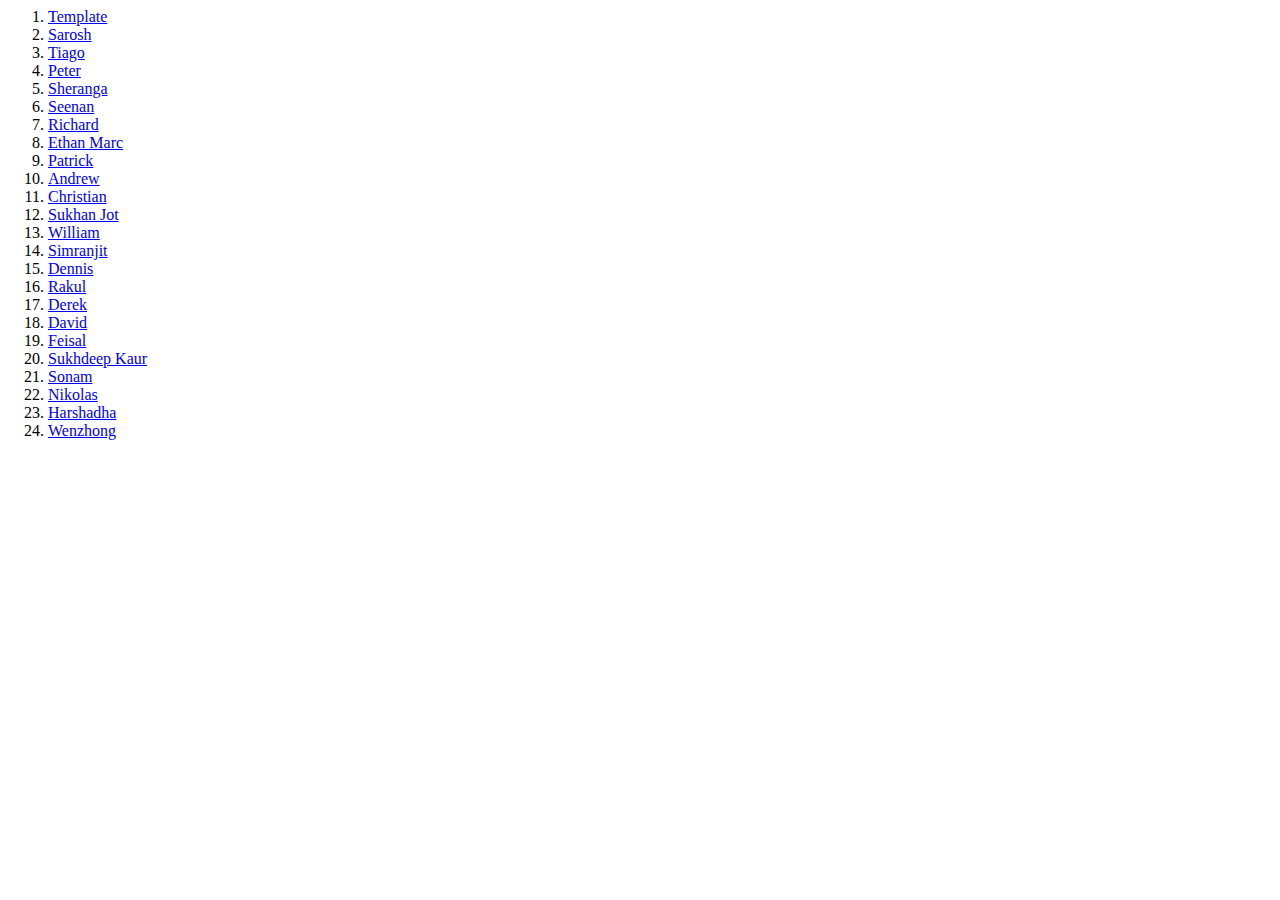
<file: ceng317/index.html>
<html>
<body>
<ol>
<li><a 
href="http://munro.humber.ca/~mdrk0011/ceng317/template-buildinstructions.php"> 
Template
</a></li>
<li><a 
href="http://munro.humber.ca/~n01008162/Sarosh/SaroshAdnanBuildInstructions.php"> 
	Sarosh
</a></li>
<li><a 
href="http://munro.humber.ca/~
n01020083/ceng317/index.php"> 
	Tiago
</a></li>
<li><a 
href="http://munro.humber.ca/~
bptr0030/ceng317/index.php"> 
	Peter
</a></li>
<li><a 
href="http://munro.humber.ca/
~ngnd0184/sherangaCeng317/index.php"> 
	Sheranga
</a></li>
<li><a 
href="http://munro.humber.ca/~
bnns0231/ceng317/index.php"> 
	Seenan
</a></li>
<li><a 
href="http://munro.humber.ca/~
clpr0027/ceng317/index.php"> 
	Richard
</a></li>
<li><a 
href="http://munro.humber.ca/~
dcht0017/ceng317/index.php"> 
	Ethan Marc
</a></li>
<li><a 
href="http://munro.humber.ca/~
hssp0032/ceng317/index.php"> 
	Patrick
</a></li>
<li><a 
href="http://munro.humber.ca/~
brhn0096/ceng317/index.php"> 
	Andrew
</a></li>
<li><a 
href="http://munro.humber.ca/~
n01001369/ceng317/index.php"> 
	Christian
</a></li>
<li><a 
href="http://munro.humber.ca/~
n01021403/ceng317/index.php"> 
	Sukhan Jot
</a></li>
<li><a 
href="http://munro.humber.ca/~
khlw0011/ceng317/index.php"> 
	William
</a></li>
<li><a 
href="http://munro.humber.ca/~
n01021772/ceng317/index.php"> 
	Simranjit
</a></li>
<li><a 
href="http://munro.humber.ca/~
spnn0141/dennis/index.php"> 
	Dennis
</a></li>
<li><a 
href="http://munro.humber.ca/~
mhnr0075/ceng317/index.php"> 
	Rakul
</a></li>
<li><a 
href="http://munro.humber.ca/~
mccd0236/ceng317/index.php"> 
	Derek
</a></li>
<li><a 
href="http://munro.humber.ca/~
ngnd0184/ceng317/index.php"> 
	David
</a></li>
<li><a 
href="http://munro.humber.ca/~
n01011822/ceng317/index.php"> 
	Feisal
</a></li>
<li><a 
href="http://munro.humber.ca/~
n01012856/ceng317/index.php"> 
	Sukhdeep Kaur
</a></li>
<li><a 
href="http://munro.humber.ca/~
n01081429/ceng317/index.php"> 
	Sonam
</a></li>
<li><a 
href="http://munro.humber.ca/~
spnn0141/ceng317/index.php"> 
	Nikolas
</a></li>
<li><a 
href="http://munro.humber.ca/~
n01008162/CENG317/index.php"> 
	Harshadha
</a></li>
<li><a 
href="http://munro.humber.ca/~
zhnw0096/hardware/buildinstructions.php"> 
	Wenzhong
</a></li>

</ol>
</body>
</html>
</file>
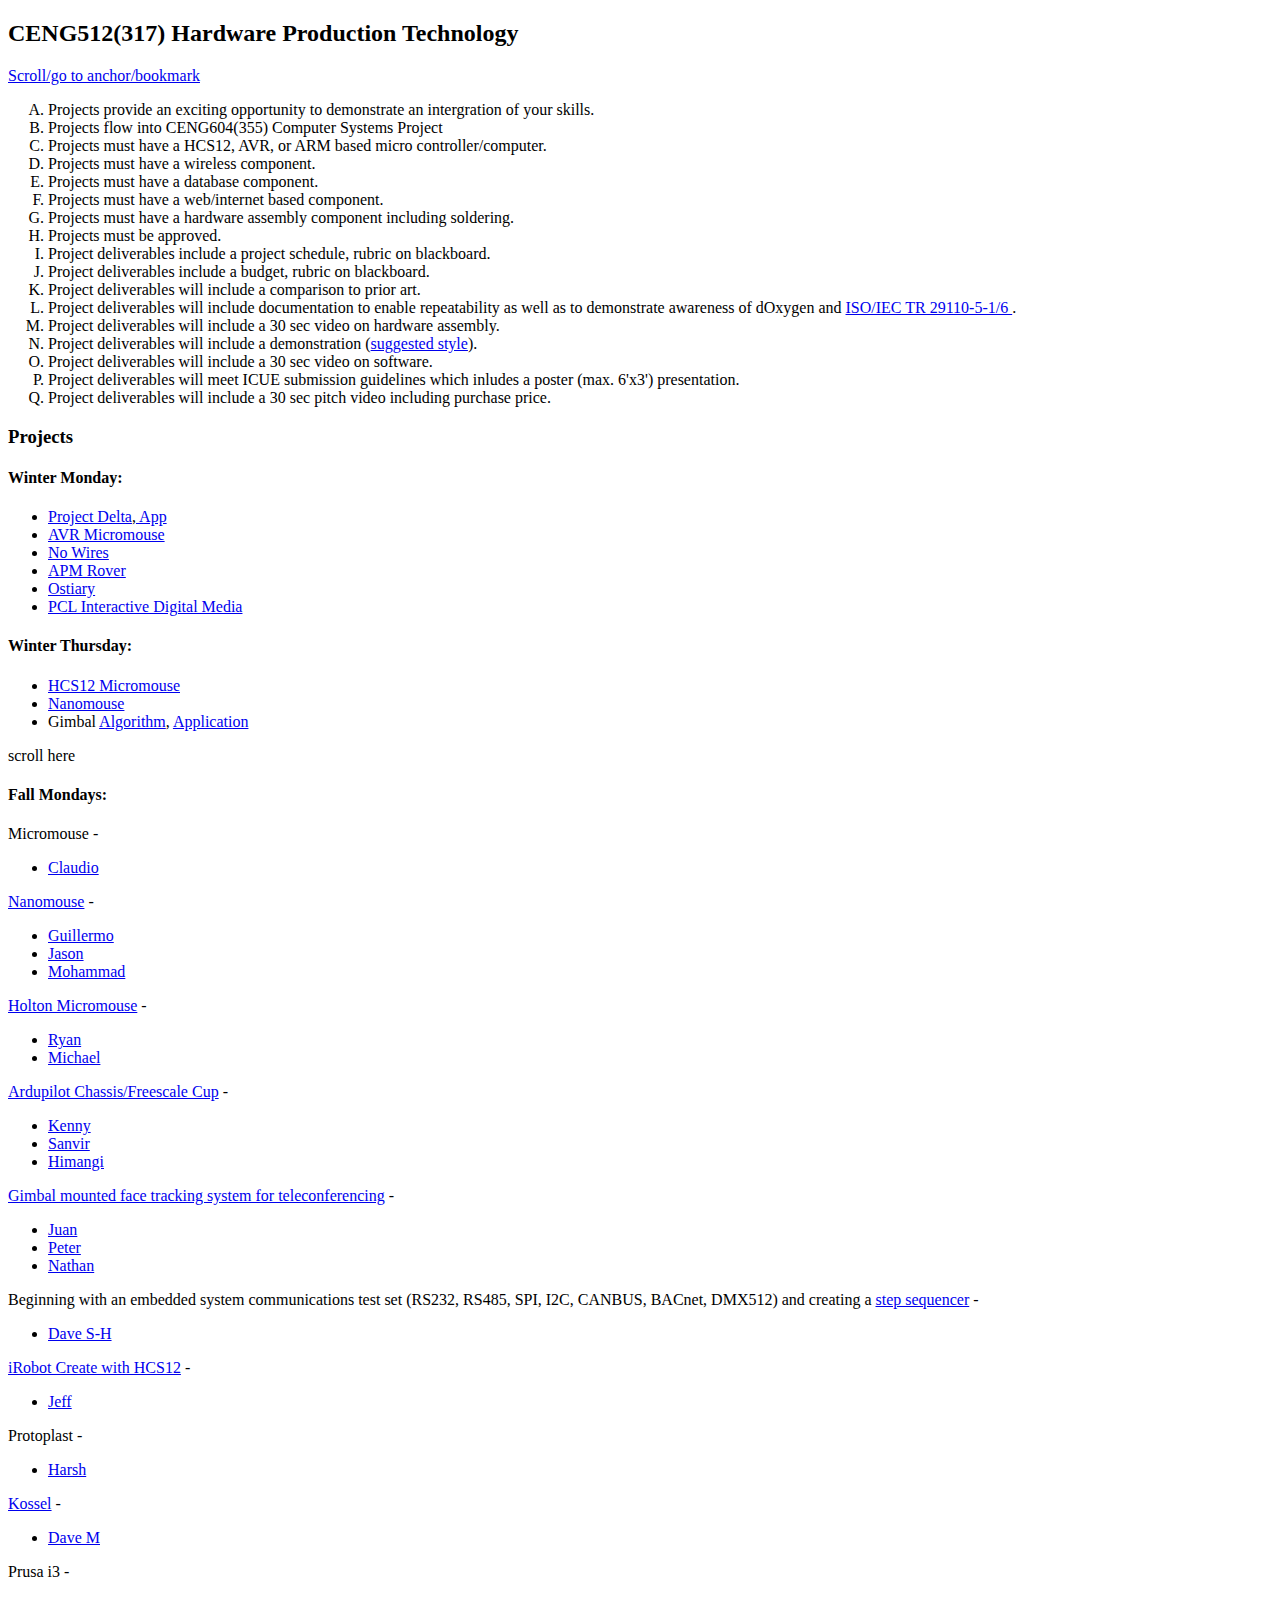
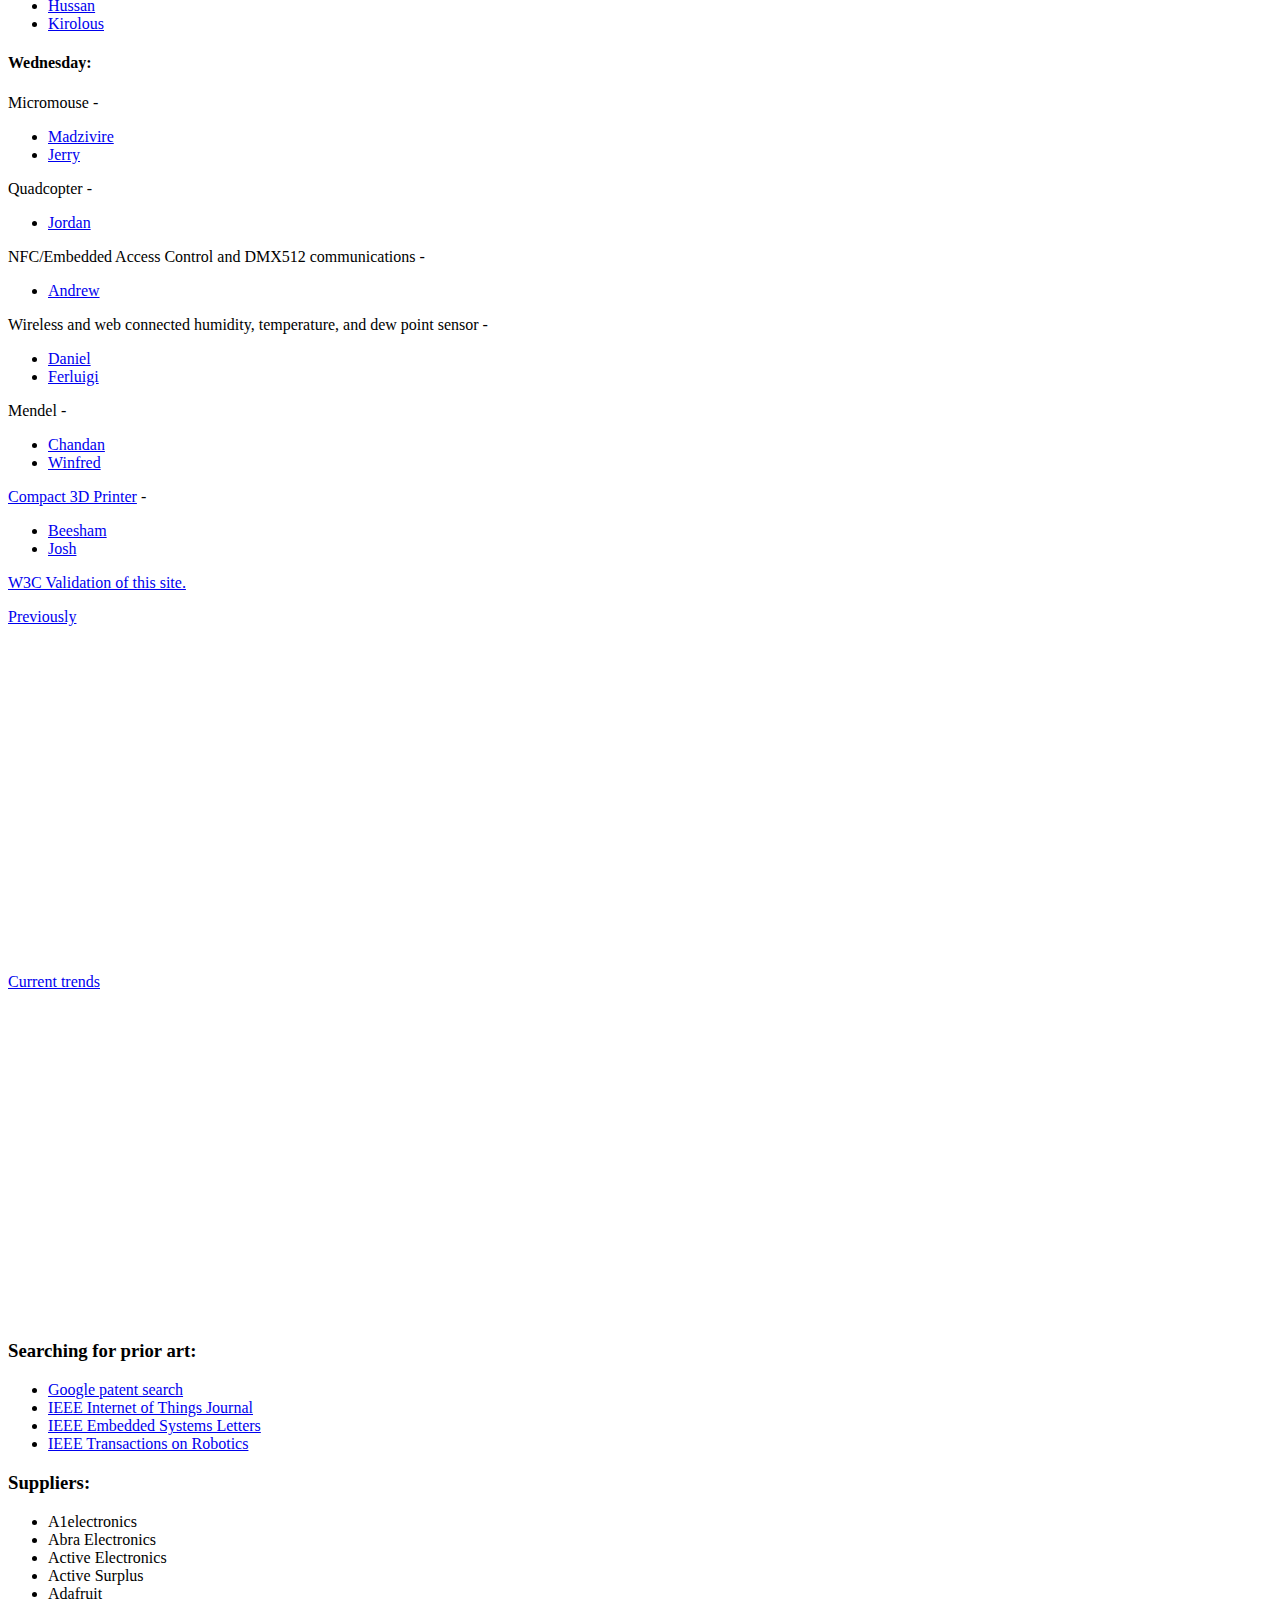
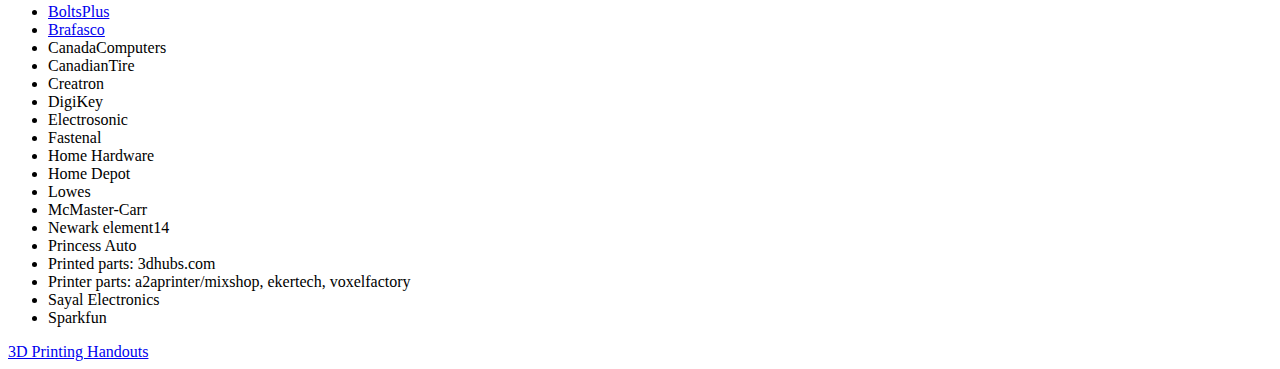
<file: ceng512/index.html>
<!DOCTYPE HTML PUBLIC "-//W3C//DTD HTML 4.01 Transitional//EN" 
"http://www.w3.org/TR/html4/loose.dtd"> 
<html>
<head>

<meta http-equiv="Content-Type" content="text/html; charset=UTF-8">
<title>CENG 512</title>

</head>
<body>
<h2>CENG512(317) Hardware Production Technology</h2>
<a 
href="http://munro.humber.ca/~mdrk0011/ceng512/index.html#scroll_here">Scroll/go 
to anchor/bookmark </a>
<ol type="A">
<li>Projects provide an exciting opportunity to demonstrate an intergration of your skills.</li>
<li>Projects flow into CENG604(355) Computer Systems Project</li>
<li>Projects must have a HCS12, AVR, or ARM based micro controller/computer.</li>
<li>Projects must have a wireless component.</li>
<li>Projects must have a database component.</li>
<li>Projects must have a web/internet based component.</li>
<li>Projects must have a hardware assembly component including soldering.</li>
<li>Projects must be approved.</li>
<li>Project deliverables include a project schedule, rubric on 
blackboard.</li>
<li>Project deliverables include a budget, rubric on 
blackboard.</li>
<li>Project deliverables will include a comparison to prior art.</li>
<li>Project deliverables will include documentation to enable repeatability as well as to 
demonstrate awareness of dOxygen and <a href="http://profs.etsmtl.ca/claporte/english/VSE/ISO%2029110%20SE%20Basic%20processes.gif">ISO/IEC TR 
29110-5-1/6 </a>.</li>
<li>Project deliverables will include a 30 sec video on hardware assembly.</li>
<li>Project deliverables will include a demonstration (<a 
href="https://www.youtube.com/watch?v=QnsR-kZUx6o">suggested 
style</a>).
</li>
<li>Project deliverables will include a 30 sec video on software.</li>
<li>Project deliverables will meet ICUE submission guidelines which inludes a poster (max. 6'x3') presentation.</li>
<li>Project deliverables will include a 30 sec pitch video including purchase price.</li>
</ol>
<!-- 
<h3>Student Projects to be decided:</h3>
<h4>Available Monday choices:</h4>
<ul>
<li>Outdoor attraction controller such as for the Fountains at Bellagio</li>
<li>Wireless agricultural sensors e.g. <a 
href="http://www.beehacker.com/wp/?page_id=84">beehacker</a>, 
<a 
href="http://beagleboard.org/blog/2014-01-29-project-spotlight-beedome/">beedome</a></li>
<li><a 
href="http://www.chessplayingrobot.com/id2.html">Chess 
playing robot</a></li>
<li>DRBD</li>
<li>BitCoin Miner</li>
<li>Possesion trackers</li>
<li>FPGA Arduino</li>
</ul>
<h4>Monday undecided students:</h4>
<ul>
</ul>
--> <!--
<ul>
no longer registered:
<li><a href="http://munro.humber.ca/~clpr0027/ceng512/">student</a></li>
absent:
</ul>
 -->

<h3>Projects</h3>
<h4>Winter Monday:</h4>
<ul>
<li><a href="https://github.com/d-mariano/deltacontrol">Project 
Delta</a>,<a 
href="https://github.com/JDHumphries/Delta-Fountains-App"> 
App</a></li>
<li><a href="https://github.com/Ryz5/Micro-mouse-Controller">AVR 
Micromouse</a></li>
<li><a href="https://github.com/joshua03v/NoWires">No 
Wires</a></li>
<li><a href="https://github.com/HunterIT/APMRabbit">APM 
Rover</a></li>
<li><a href="https://github.com/">Ostiary</a></li>
<li><a href="https://github.com/">PCL Interactive Digital Media</a></li>
</ul>
<h4>Winter Thursday:</h4>
<ul>
<li><a href="http://github.com/AbelDelgado/MicroMouse-Project">HCS12 
Micromouse</a></li>
<li><a href="https://github.com/smhm0012/Nanomouse">Nanomouse</a></li>
<li>Gimbal
<a href="https://github.com/pmjonesg/FaceTracker">Algorithm</a>,
<a href="https://github.com/NTaylor318/ceng604">Application</a></li>
</ul>

<div id="scroll_here">scroll here</div>
<h4>Fall Mondays:</h4>
Micromouse -<ul>
<li><a href="http://munro.humber.ca/~mscl0015/ceng512/">Claudio</a></li>
</ul>
<a href="https://www.udemy.com/nanomouse/">Nanomouse</a> -<ul>
<li><a href="http://munro.humber.ca/~fbng0008/ceng512/">Guillermo</a></li>
<li><a href="http://munro.humber.ca/~nxnj0030/ceng512/">Jason</a></li>
<li><a href="http://munro.humber.ca/~smhm0012/ceng512/">Mohammad</a></li>
</ul>
<a href="https://sites.google.com/site/jaspercholton/micromouse/my-mouse">Holton Micromouse</a> -<ul>
<li><a href="http://munro.humber.ca/~lchr0190/ceng512/">Ryan</a></li>
<li><a href="http://munro.humber.ca/~cxmc0015/ceng512/">Michael</a></li>
</ul>
<a href="http://rover.ardupilot.com/">Ardupilot Chassis/Freescale Cup</a> -<ul>
<li><a href="http://munro.humber.ca/~hntk0126/ceng512/">Kenny</a></li>
<li><a href="http://munro.humber.ca/~krsn0185/ceng512/">Sanvir</a></li>
<li><a href="http://munro.humber.ca/~tpwh0001/ceng512/">Himangi</a></li>
</ul>
<a 
href="http://www.instructables.com/id/Pan-Tilt-face-tracking-with-the-raspberry-pi/?ALLSTEPS">Gimbal 
mounted face tracking system for teleconferencing</a> -<ul>
<li><a href="http://munro.humber.ca/~brtj0471/ceng512/">Juan</a></li>
<li><a href="http://munro.humber.ca/~jnsp0116/ceng512/">Peter</a></li>
<li><a href="http://munro.humber.ca/~tlrn0186/ceng512/">Nathan</a></li>
</ul>
Beginning with an embedded system communications test set (RS232, RS485, SPI, I2C, CANBUS, 
BACnet, DMX512) and creating a <a 
href="http://www.analoguehaven.com/rebeltechnology/stoicheia/">step 
sequencer</a> -<ul>
<li><a href="http://munro.humber.ca/~smtd0399/ceng512/">Dave S-H</a></li>
</ul>
<a href="http://www.irobot.com/hrd_right_rail/create_rr/images/roboticPrinter.jpg">iRobot 
Create with HCS12</a> -<ul>
<li><a href="http://munro.humber.ca/~knjf0009/ceng512/">Jeff</a></li>
</ul>
Protoplast -<ul>
<li><a href="http://munro.humber.ca/~jshh0019/ceng512/">Harsh</a></li>
</ul>
<a href="http://www.mixshop.com/images/large/products/kossel_1.jpg">Kossel</a> 
-<ul>
<li><a href="http://munro.humber.ca/~mrnd0203/ceng512/">Dave M</a></li>
</ul>
Prusa i3 -<ul>
<li><a href="http://munro.humber.ca/~jwhs0005/ceng512/">Hussan</a></li>
<li><a href="http://munro.humber.ca/~frkk0014/ceng512/">Kirolous</a></li>
</ul>
<h4>Wednesday:</h4>
Micromouse -<ul>
<li><a href="http://munro.humber.ca/~chkm0052/ceng512/">Madzivire</a></li>
<li><a href="http://munro.humber.ca/~fhlj0002/ceng512/">Jerry</a></li>
</ul>
Quadcopter -<ul>
<li><a href="http://munro.humber.ca/~hmpj0055/ceng512/">Jordan</a></li>
</ul>
NFC/Embedded Access Control and DMX512 communications -<ul>
<li><a href="http://munro.humber.ca/~dmln0049/ceng512/">Andrew</a></li>
</ul>
Wireless and web connected humidity, temperature, and dew point 
sensor -<ul>
<li><a href="http://munro.humber.ca/~tdzd0000/ceng512/">Daniel</a></li>
<li><a href="http://munro.humber.ca/~frnf0075/ceng512/">Ferluigi</a></li>
</ul>
Mendel -<ul>
<li><a href="http://munro.humber.ca/~chgc0008/ceng512/">Chandan</a></li>
<li><a href="http://munro.humber.ca/~lltw0018/ceng512/">Winfred</a></li>
</ul>
<a href="http://printrbot.com/shop/simple-makers-kit/">Compact 
3D Printer</a> -<ul>
<li><a 
href="http://munro.humber.ca/~n00666449/ceng512/">Beesham</a></li>
<li><a href="http://munro.humber.ca/~vngc0049/ceng512/">Josh</a></li>
</ul>

<p><a 
href="http://validator.w3.org/check?uri=http%3A%2F%2Fmunro.humber.ca%2F~mdrk0011%2Fceng512%2F">W3C 
Validation of this site.</a></p>

<p><a href="http://roboticmouseproject.wordpress.com/2013/01/">
Previously</a></p>
<iframe width="560" height="315" 
src="//www.youtube.com/embed/2R8_1JlVLI0" frameborder="0"></iframe>

<p><a href="http://www.youtube.com/watch?v=76blllun09Q">
Current trends</a></p>
<iframe width="560" height="315" 
src="//www.youtube.com/embed/76blllun09Q" frameborder="0"></iframe>

<h3>Searching for prior art:</h3>
<ul>
<li><a href="https://www.google.com/?tbm=pts&amp;gws_rd=ssl">
Google patent search
</a></li><li><a href="http://ieeexplore.ieee.org/xpl/mostRecentIssue.jsp?punumber=6488907">
IEEE Internet of Things Journal
</a></li><li><a href="http://ieeexplore.ieee.org/xpl/RecentIssue.jsp?punumber=4563995">
IEEE Embedded Systems Letters</a></li>
<li><a href="http://ieeexplore.ieee.org/xpl/RecentIssue.jsp?punumber=8860">
IEEE Transactions on Robotics</a></li>
</ul>

<h3>Suppliers:</h3>
<ul>
<li>A1electronics</li>
<li>Abra Electronics</li>
<li>Active Electronics</li>
<li>Active Surplus</li>
<li>Adafruit</li>
<li><a href="http://www.boltsplus.ca/">BoltsPlus</a></li>
<li><a href="http://www.brafasco.com/">Brafasco</a></li>
<li>CanadaComputers</li>
<li>CanadianTire</li>
<li>Creatron</li>
<li>DigiKey</li>
<li>Electrosonic</li>
<li>Fastenal</li>
<li>Home Hardware</li>
<li>Home Depot</li>
<li>Lowes</li>
<li>McMaster-Carr</li>
<li>Newark element14</li>
<li>Princess Auto</li>
<li>Printed parts: 3dhubs.com</li>
<li>Printer parts: a2aprinter/mixshop, ekertech, voxelfactory</li>
<li>Sayal Electronics</li>
<li>Sparkfun</li>
</ul>

<a href="http://1drv.ms/1n0wfJb">3D Printing Handouts</a>

</body>
</html>
</file>
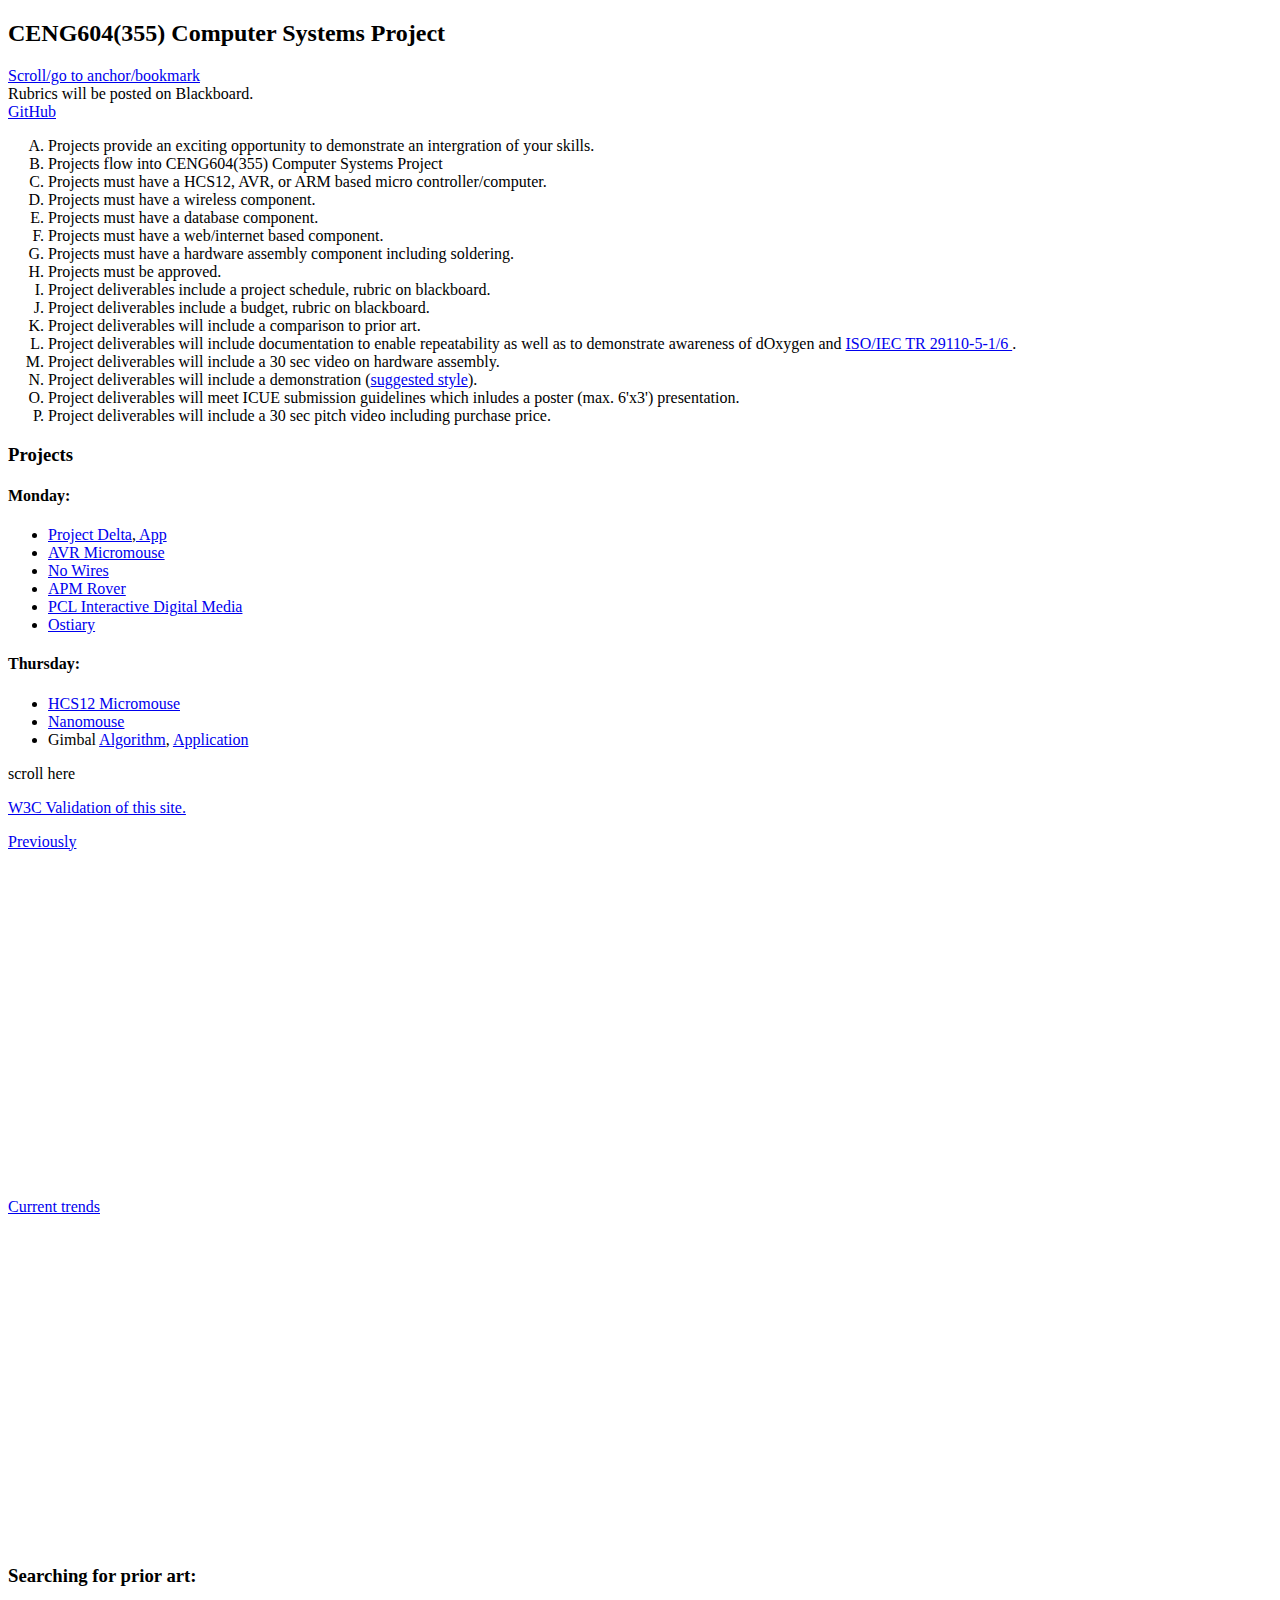
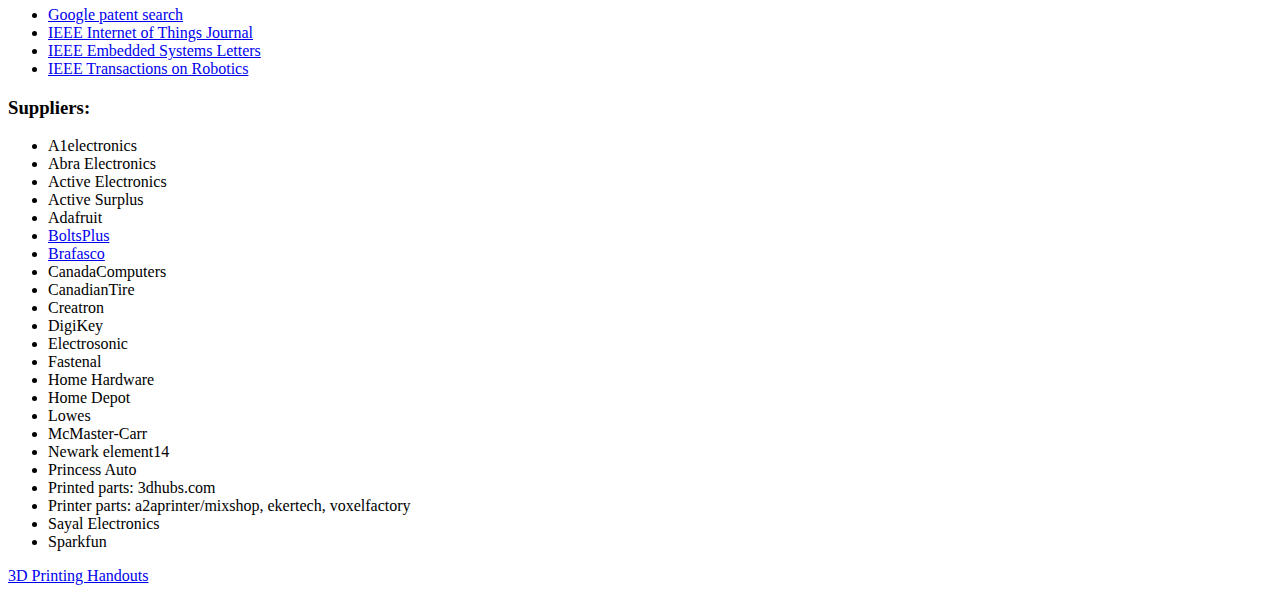
<file: ceng604/index.html>
<!DOCTYPE HTML PUBLIC "-//W3C//DTD HTML 4.01 Transitional//EN" 
"http://www.w3.org/TR/html4/loose.dtd"> 
<html>
<head>

<meta http-equiv="Content-Type" content="text/html; charset=UTF-8">
<title>CENG 604</title>

</head>
<body>
<h2>CENG604(355) Computer Systems Project</h2>
<a 
href="http://munro.humber.ca/~mdrk0011/ceng604/index.html#scroll_here">Scroll/go 
to anchor/bookmark </a>
<br>Rubrics will be posted on Blackboard.</br>
<a 
href="http://github.com/six0four">GitHub 
</a>
<ol type="A">
<li>Projects provide an exciting opportunity to demonstrate an intergration of your skills.</li>
<li>Projects flow into CENG604(355) Computer Systems Project</li>
<li>Projects must have a HCS12, AVR, or ARM based micro controller/computer.</li>
<li>Projects must have a wireless component.</li>
<li>Projects must have a database component.</li>
<li>Projects must have a web/internet based component.</li>
<li>Projects must have a hardware assembly component including soldering.</li>
<li>Projects must be approved.</li>
<li>Project deliverables include a project schedule, rubric on 
blackboard.</li>
<li>Project deliverables include a budget, rubric on 
blackboard.</li>
<li>Project deliverables will include a comparison to prior art.</li>
<li>Project deliverables will include documentation to enable repeatability as well as to 
demonstrate awareness of dOxygen and <a href="http://profs.etsmtl.ca/claporte/english/VSE/ISO%2029110%20SE%20Basic%20processes.gif">ISO/IEC TR 
29110-5-1/6 </a>.</li>
<li>Project deliverables will include a 30 sec video on hardware assembly.</li>
<li>Project deliverables will include a demonstration (<a 
href="https://www.youtube.com/watch?v=QnsR-kZUx6o">suggested 
style</a>).
</li>
<li>Project deliverables will meet ICUE submission guidelines which inludes a poster (max. 6'x3') presentation.</li>
<li>Project deliverables will include a 30 sec pitch video including purchase price.</li>
</ol>
<h3>Projects</h3>
<h4>Monday:</h4>
<ul>
<li><a href="https://github.com/d-mariano/deltacontrol">Project 
Delta</a>,<a 
href="https://github.com/JDHumphries/Delta-Fountains-App"> 
App</a></li>
<!-- <li><a href="https://github.com/Ryz5/Micro-mouse-Controller">AVR 
Micromouse</a></li> -->
<li><a href="https://github.com/Archangel7/Micro-Mouse">AVR 
Micromouse</a></li>
<li><a href="https://github.com/joshua03v/NoWires">No 
Wires</a></li>
<li><a href="https://github.com/HunterIT/APMRabbit">APM 
Rover</a></li>
<li><a href="https://github.com/warlork/CENG604">PCL Interactive Digital 
Media</a></li>
<li><a href="https://github.com/">Ostiary</a></li>
</ul>
<h4>Thursday:</h4>
<ul>
<li><a href="http://github.com/AbelDelgado/MicroMouse-Project">HCS12 
Micromouse</a></li>
<li><a href="https://github.com/smhm0012/Nanomouse">Nanomouse</a></li>
<li>Gimbal
<a href="https://github.com/pmjonesg/FaceTracker">Algorithm</a>,
<a href="https://github.com/NTaylor318/ceng604">Application</a></li>
</ul>

<div id="scroll_here">scroll here</div>
<p><a 
href="http://validator.w3.org/check?uri=http%3A%2F%2Fmunro.humber.ca%2F~mdrk0011%2Fceng512%2F">W3C 
Validation of this site.</a></p>

<p><a href="http://roboticmouseproject.wordpress.com/2013/01/">
Previously</a></p>
<iframe width="560" height="315" 
src="//www.youtube.com/embed/2R8_1JlVLI0" frameborder="0"></iframe>

<p><a href="http://www.youtube.com/watch?v=76blllun09Q">
Current trends</a></p>
<iframe width="560" height="315" 
src="//www.youtube.com/embed/76blllun09Q" frameborder="0"></iframe>

<h3>Searching for prior art:</h3>
<ul>
<li><a href="https://www.google.com/?tbm=pts&amp;gws_rd=ssl">
Google patent search
</a></li><li><a href="http://ieeexplore.ieee.org/xpl/mostRecentIssue.jsp?punumber=6488907">
IEEE Internet of Things Journal
</a></li><li><a href="http://ieeexplore.ieee.org/xpl/RecentIssue.jsp?punumber=4563995">
IEEE Embedded Systems Letters</a></li>
<li><a href="http://ieeexplore.ieee.org/xpl/RecentIssue.jsp?punumber=8860">
IEEE Transactions on Robotics</a></li>
</ul>

<h3>Suppliers:</h3>
<ul>
<li>A1electronics</li>
<li>Abra Electronics</li>
<li>Active Electronics</li>
<li>Active Surplus</li>
<li>Adafruit</li>
<li><a href="http://www.boltsplus.ca/">BoltsPlus</a></li>
<li><a href="http://www.brafasco.com/">Brafasco</a></li>
<li>CanadaComputers</li>
<li>CanadianTire</li>
<li>Creatron</li>
<li>DigiKey</li>
<li>Electrosonic</li>
<li>Fastenal</li>
<li>Home Hardware</li>
<li>Home Depot</li>
<li>Lowes</li>
<li>McMaster-Carr</li>
<li>Newark element14</li>
<li>Princess Auto</li>
<li>Printed parts: 3dhubs.com</li>
<li>Printer parts: a2aprinter/mixshop, ekertech, voxelfactory</li>
<li>Sayal Electronics</li>
<li>Sparkfun</li>
</ul>

<a href="http://1drv.ms/1n0wfJb">3D Printing Handouts</a>

</body>
</html>
</file>
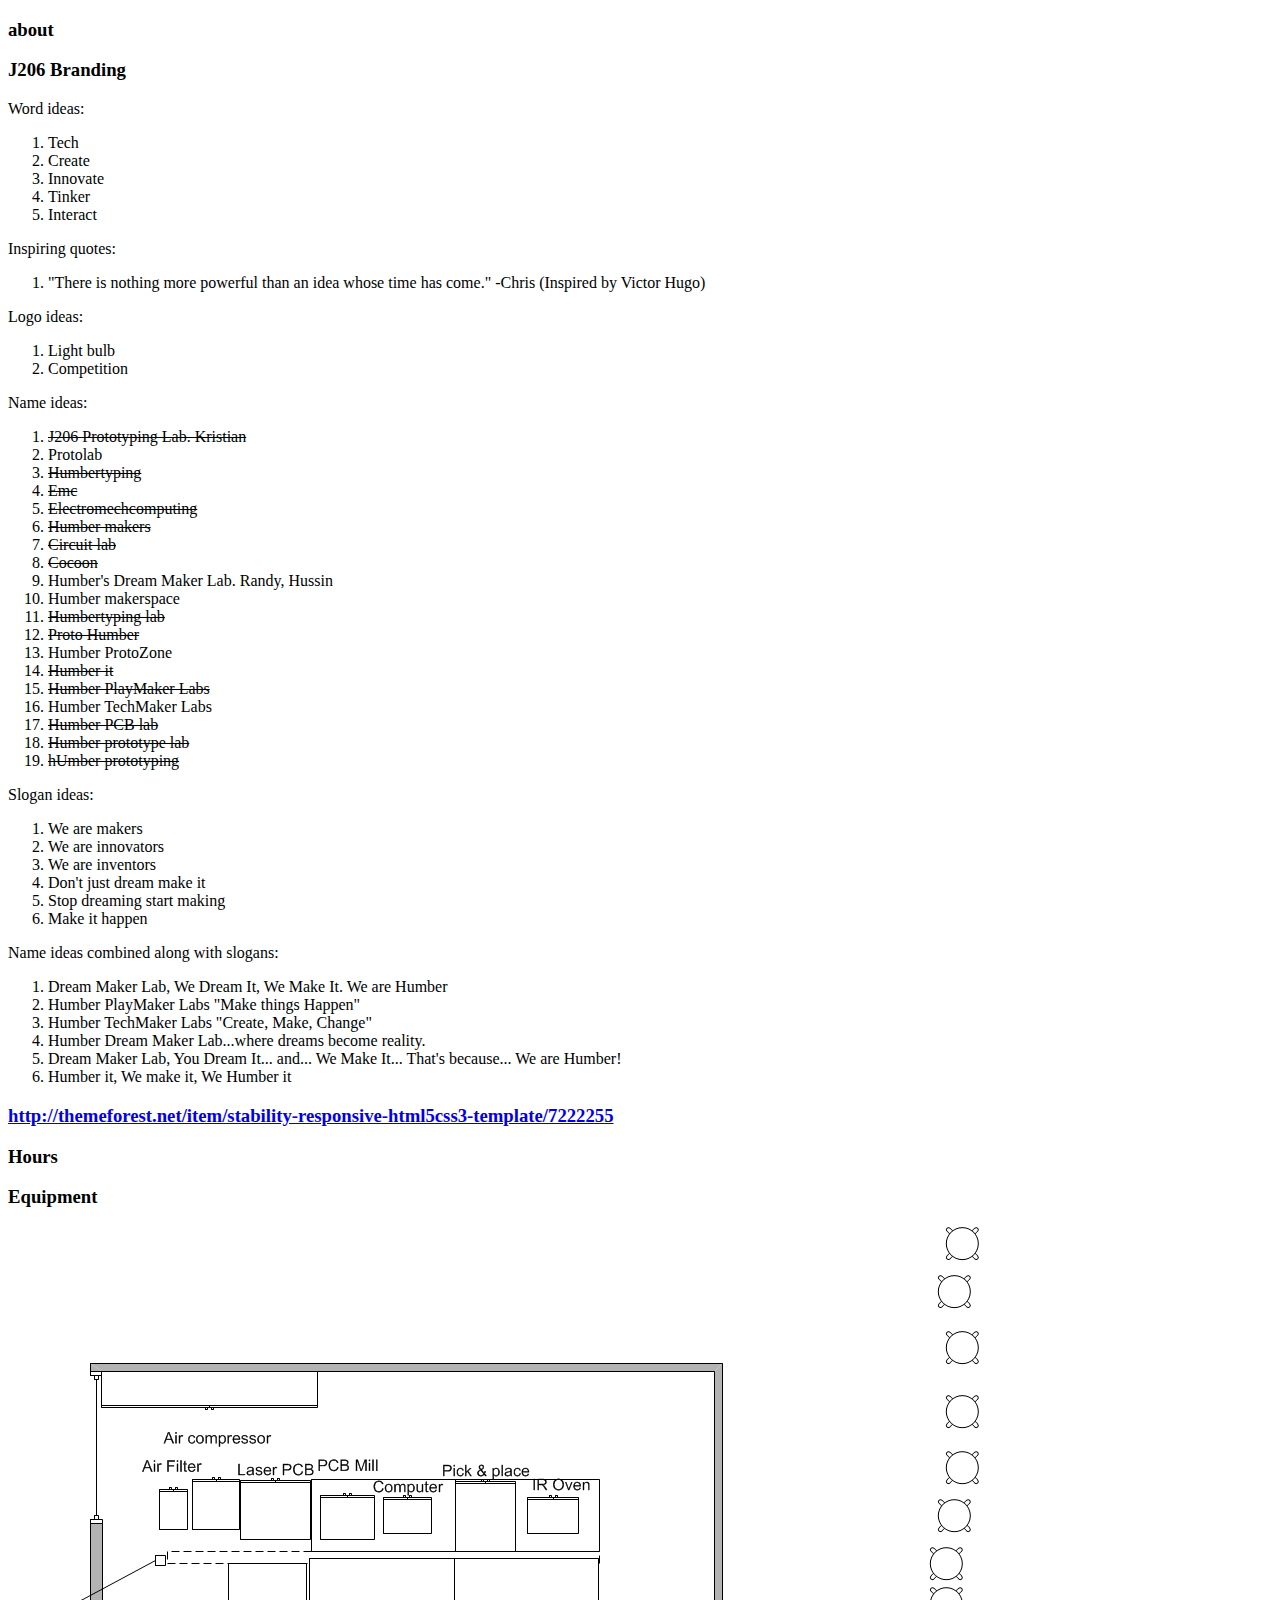
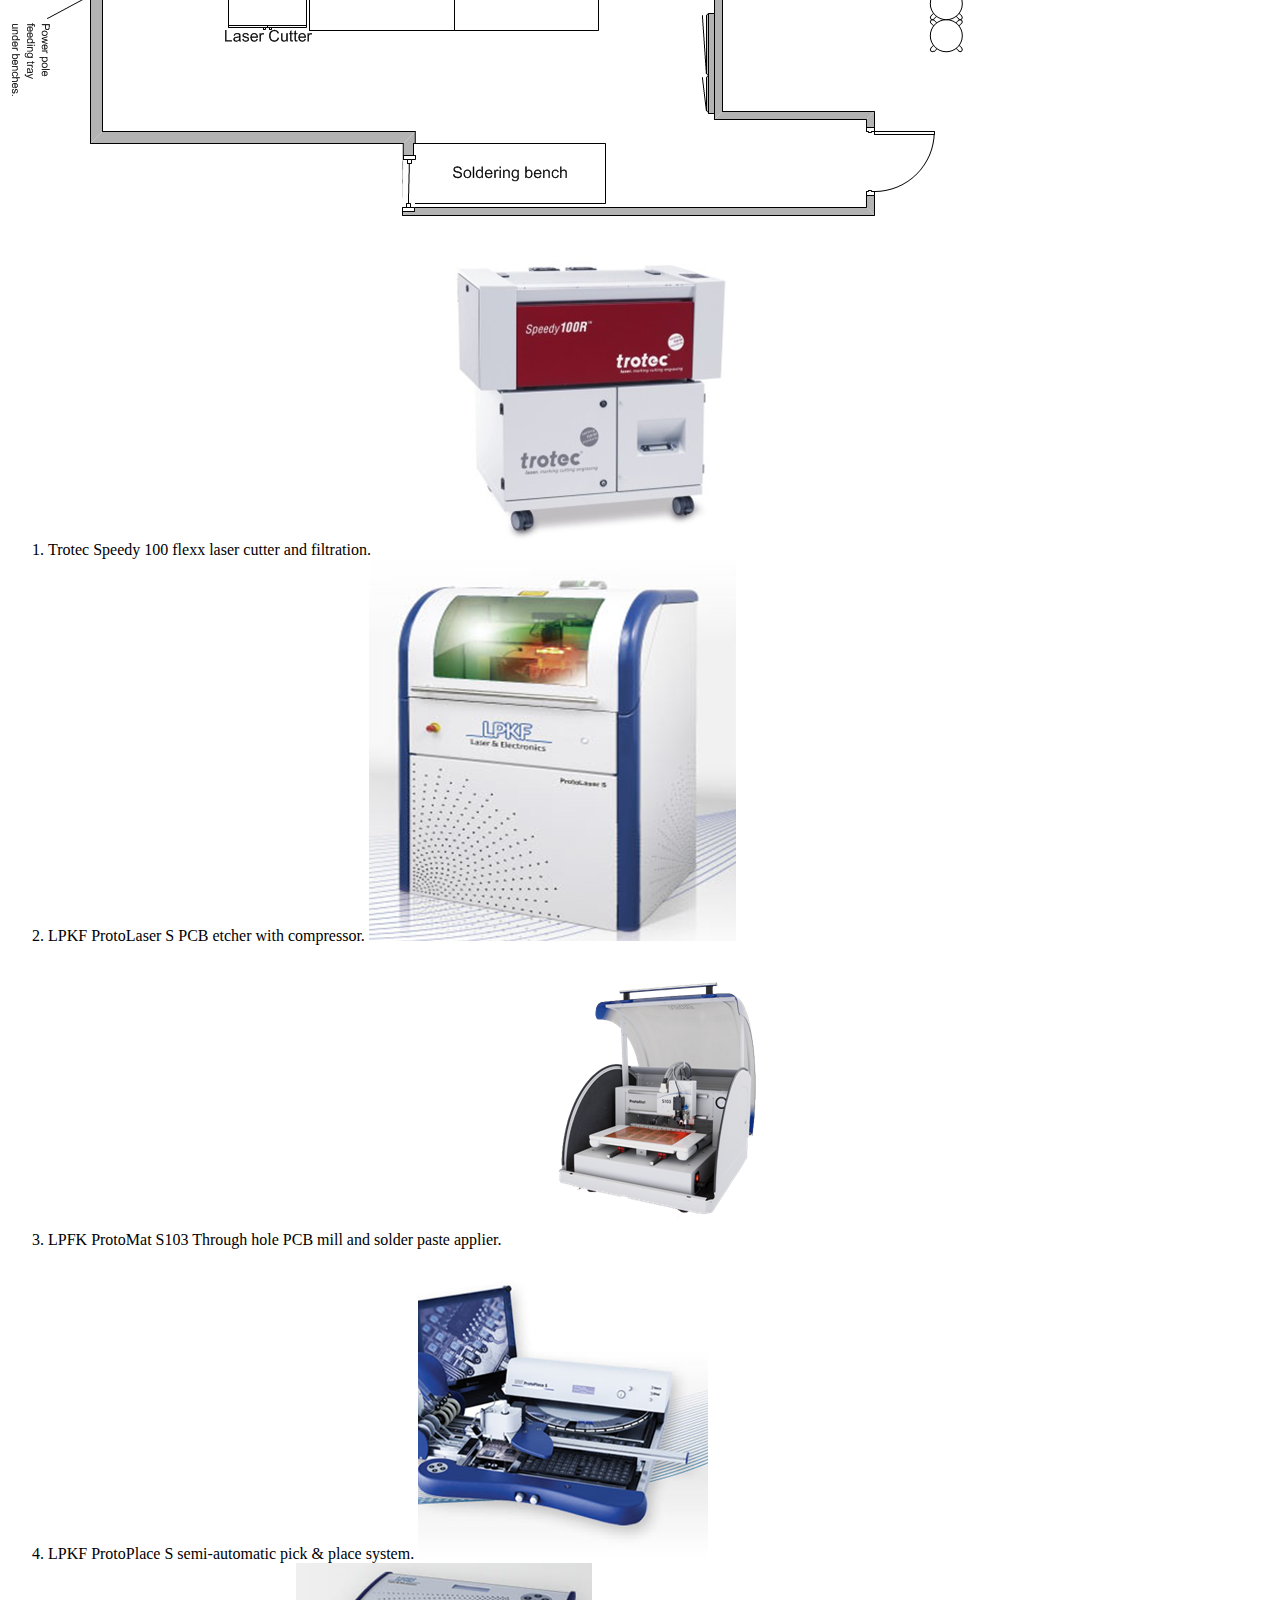
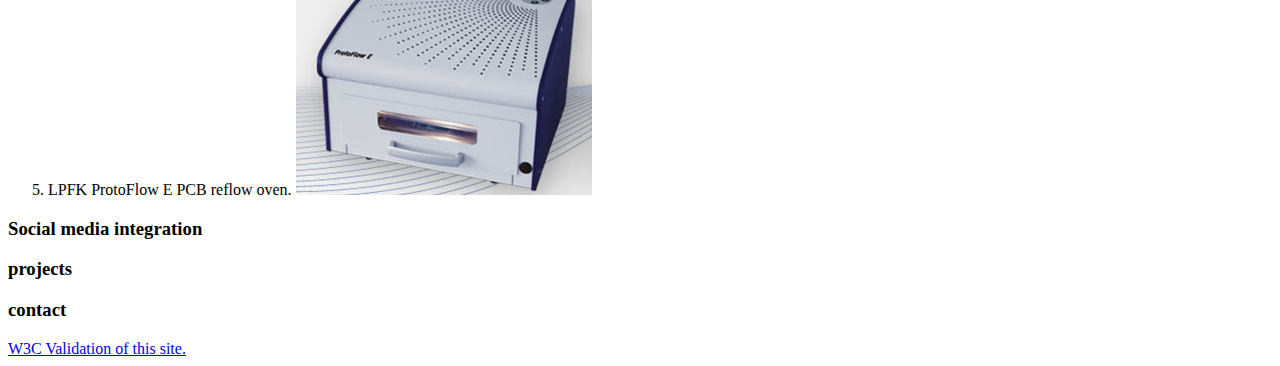
<file: J206/index.html>
<!doctype html>
<html lang=en>
<head>

<meta charset=utf-8>
<title>J206</title>
</head>
<body>
<article>
<h3>about</h3> 

<h3>J206 Branding</h3>

Word ideas:
<ol>
<li>Tech</li>
<li>Create</li>
<li>Innovate</li>
<li>Tinker</li>
<li>Interact</li>
</ol>

Inspiring quotes:
<ol>
<li>"There is nothing more powerful than an idea whose time 
has come." 
-Chris 
(Inspired by Victor Hugo)</li>
</ol>

Logo ideas:
<ol>
<li>Light bulb</li>
<li>Competition</li>
</ol>

Name ideas:
<ol>
<strike><li>J206 Prototyping Lab. Kristian</li></strike>
<li>Protolab</li>
<Strike><li>Humbertyping</li></Strike>
<li><strike>Emc</strike></li>
<Strike><li>Electromechcomputing</li></Strike>
<Strike><li>Humber makers</li></Strike>
<Strike><li>Circuit lab</li></Strike>
<strike><li>Cocoon</li></strike>
<li>Humber's Dream Maker Lab. Randy, Hussin</li>
<li>Humber makerspace</li>
<Strike><li>Humbertyping lab</li></Strike>
<strike><li>Proto Humber</li></strike>
<li>Humber ProtoZone</li>
<Strike><li>Humber it</li></Strike>
<Strike><li>Humber PlayMaker Labs</li></Strike>
<li>Humber TechMaker Labs</li>
<Strike><li>Humber PCB lab</li>
<li>Humber prototype lab</li>
<li>hUmber prototyping</li></strike>

</ol>

Slogan ideas:
<ol>
<li>We are makers</li>
<li>We are innovators</li>
<li>We are inventors</li>
<li>Don't just dream make it</li>
<li>Stop dreaming start making</li>
<li>Make it happen</li>
</ol>

Name ideas combined along with slogans:
<ol>
<li>Dream Maker Lab, 
We Dream It, We Make It.
We are Humber</li>
<li>Humber PlayMaker Labs 
"Make things Happen"</li>
<li>Humber TechMaker Labs
"Create, Make, Change"</li>
<li>Humber Dream Maker Lab...where dreams become reality.</li>
<li>Dream Maker Lab, 
You Dream It... and... We Make It... That's because... We are 
Humber!</li>
<li>Humber it,
We make it, We Humber it</li>
</ol>
</article>
<article>
<h3>
<a href="
http://themeforest.net/item/stability-responsive-html5css3-template/7222255">http://themeforest.net/item/stability-responsive-html5css3-template/7222255</a>
</h3>
<h3>Hours</h3>

<h3>Equipment</h3>
<img src="J206Layout.png" alt="J206Layout.png">
<ol>
<li>Trotec Speedy 100 flexx laser cutter and filtration.
<img src="Picture1.png" alt="image1.png"></li>
<li>LPKF ProtoLaser S PCB etcher with compressor.
<img src="Picture2.png" alt="image2.png"></li>
<li>LPFK ProtoMat S103 Through hole PCB mill and solder paste applier.
<img src="Picture3.png" alt="image3.png"></li>
<li>LPKF ProtoPlace S semi-automatic pick & place system.
<img src="Picture4.png" alt="image4.png"></li>
<li>LPFK ProtoFlow E PCB reflow oven.
<img src="Picture5.png" alt="image5.png"></li>
</ol>
<h3>Social media integration</h3>
<h3>projects</h3>
<h3>contact</h3>
</article>
<footer>
<a 
href="http://validator.w3.org/check?uri=http%3A%2F%2Fmunro.humber.ca%2F~mdrk0011%2FJ206%2F">
W3C Validation of this site. </a>
</footer>
</body>
</html>
</file>
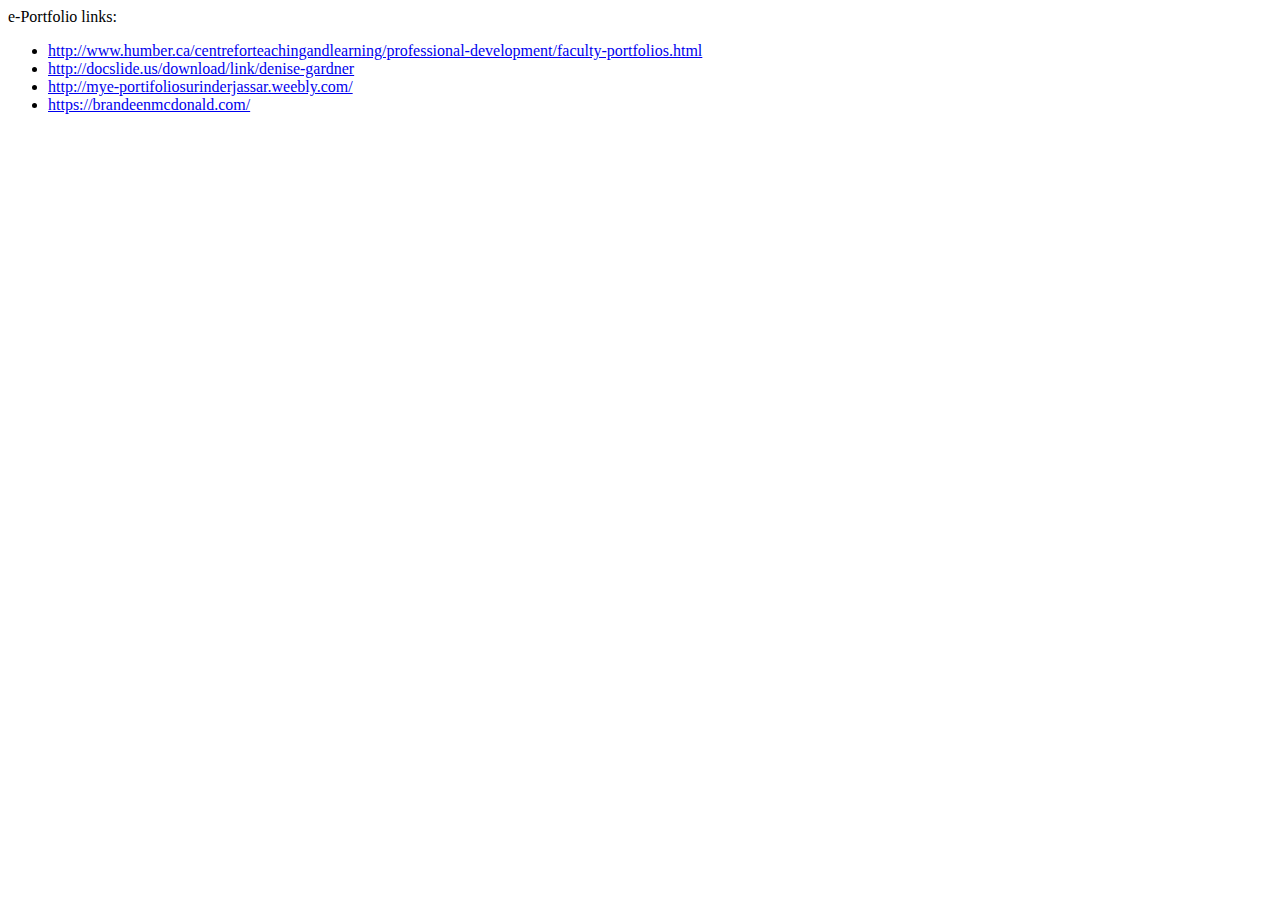
<file: e-portfoliolinks.html>
<html><head></head><body>
e-Portfolio links:
<ul>
<li><a href="http://www.humber.ca/centreforteachingandlearning/professional-development/faculty-portfolios.html">http://www.humber.ca/centreforteachingandlearning/professional-development/faculty-portfolios.html</a></li>
<li><a href="http://docslide.us/download/link/denise-gardner">http://docslide.us/download/link/denise-gardner</a></li>
<li><a href="http://mye-portifoliosurinderjassar.weebly.com/">http://mye-portifoliosurinderjassar.weebly.com/</a></li>
<li><a href="https://brandeenmcdonald.com/">https://brandeenmcdonald.com/</a></li>
</ul>
</body>
</html>
</file>
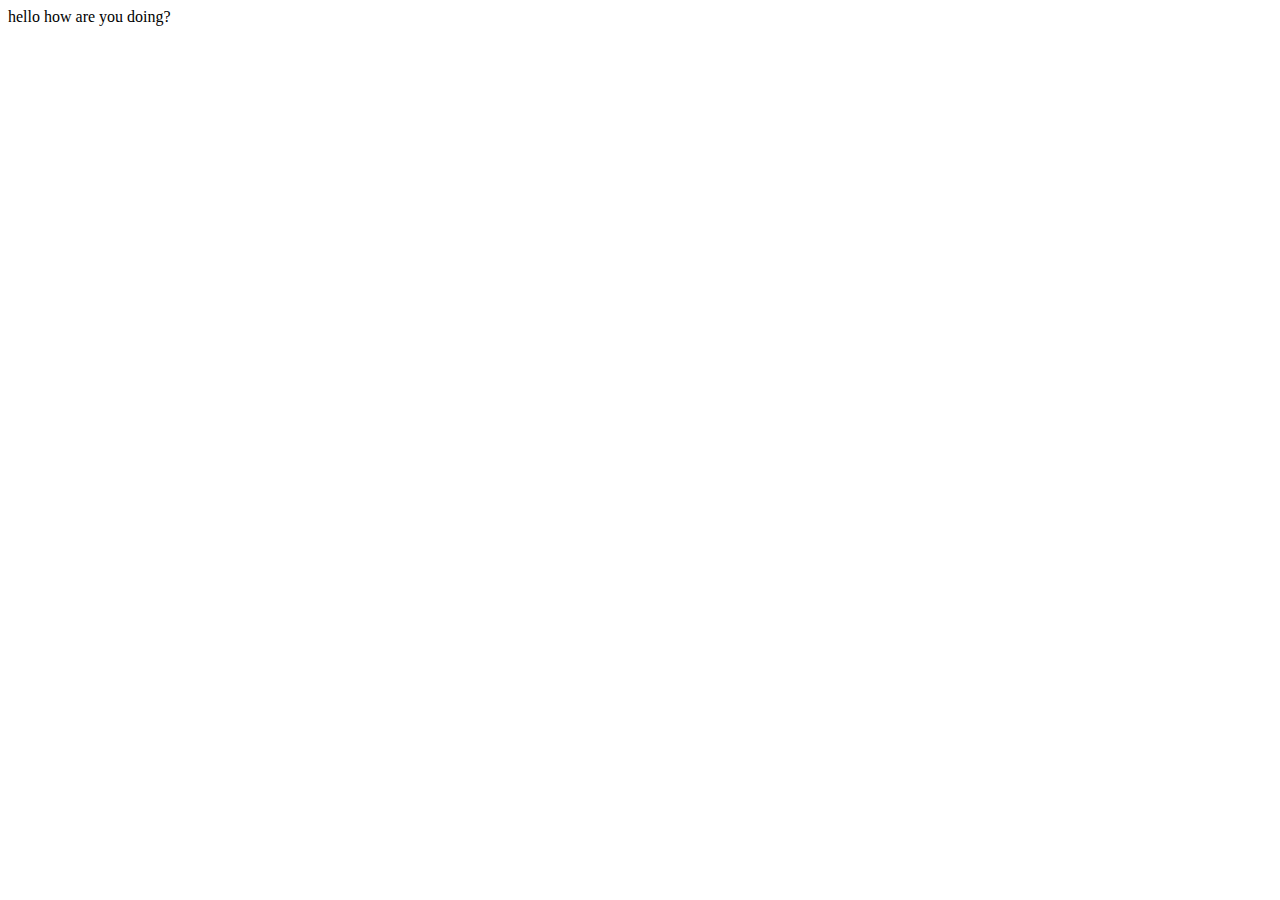
<file: ceng512/minwebpage.html>
<!DOCTYPE HTML PUBLIC "-//W3C//DTD HTML 4.01 Transitional//EN" "http://www.w3.org/TR/html4/loose.dtd">
<html>
<head>

<meta http-equiv="Content-Type" content="text/html; charset=UTF-8">
<title>Sample</title>

</head>
<body>
hello
how are you doing?
</body>
</html>
</file>
